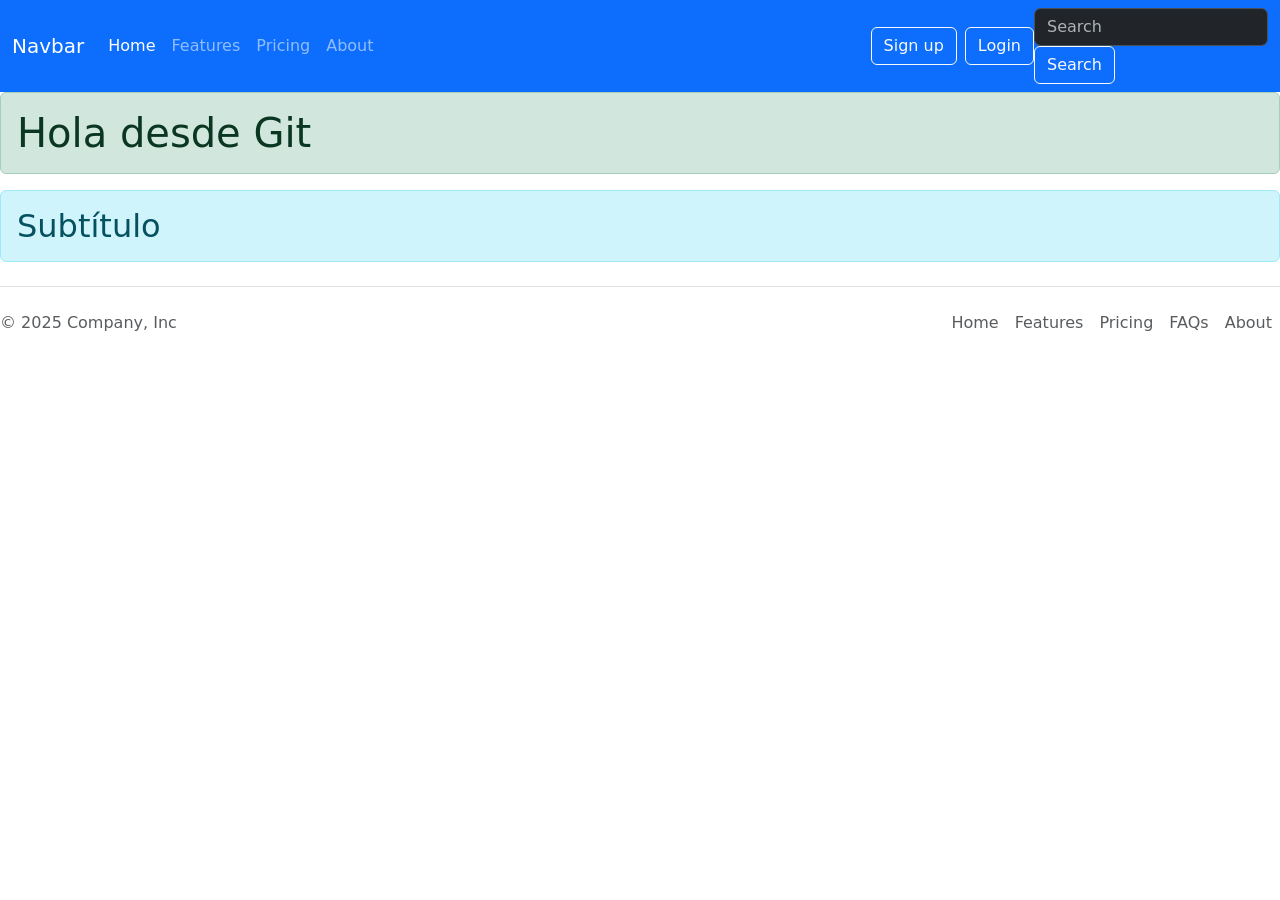
<file: index.html>
<!DOCTYPE html>
<html lang="en">
    <head>  
        <meta charset="UTF-8">
        <meta name="viewport" content="width=device-width, initial-scale=1.0">
        <title>Document</title>
        <link href="https://cdn.jsdelivr.net/npm/bootstrap@5.3.8/dist/css/bootstrap.min.css" rel="stylesheet" integrity="sha384-sRIl4kxILFvY47J16cr9ZwB07vP4J8+LH7qKQnuqkuIAvNWLzeN8tE5YBujZqJLB" crossorigin="anonymous">
        <script src="https://cdn.jsdelivr.net/npm/bootstrap@5.3.8/dist/js/bootstrap.bundle.min.js" integrity="sha384-FKyoEForCGlyvwx9Hj09JcYn3nv7wiPVlz7YYwJrWVcXK/BmnVDxM+D2scQbITxI" crossorigin="anonymous"></script>
    </head>
    <body>
        <header>
      <nav class="navbar navbar-expand-lg bg-primary" data-bs-theme="dark">
      <div class="container-fluid">
        <a class="navbar-brand" href="#">Navbar</a>
        <button
          class="navbar-toggler"
          type="button"
          data-bs-toggle="collapse"
          data-bs-target="#navbarColor02"
          aria-controls="navbarColor02"
          aria-expanded="false"
          aria-label="Toggle navigation"
        >
          <span class="navbar-toggler-icon"></span>
        </button>
        <div class="collapse navbar-collapse" id="navbarColor02">
          <ul class="navbar-nav me-auto mb-2 mb-lg-0">
            <li class="nav-item">
              <a class="nav-link active" aria-current="page" href="#">Home</a>
            </li>
            <li class="nav-item">
              <a class="nav-link" href="#">Features</a>
            </li>
            <li class="nav-item">
              <a class="nav-link" href="#">Pricing</a>
            </li>
            <li class="nav-item">
              <a class="nav-link" href="#">About</a>
            </li>
          </ul>
          <section class="d-flex">
            <button class="btn btn-outline-light me-2" type="button">Sign up</button>
            <button class="btn btn-outline-light" type="button">Login</button>
          </section>
          <form classs="d-flex" role="search">
            <input
              class="form-control me-2"
              type="search"
              placeholder="Search"
              aria-label="Search"
            />
            <button class="btn btn-outline-light" type="submit">Search</button>
          </form>
        </div>
      </div>
    </nav>
    </header>
    <h1 class="alert alert-success">Hola desde Git</h1>
    <h2 class="alert alert-info">Subtítulo</h2>
    <footer class="d-flex flex-wrap justify-content-between align-items-center py-3 my-4 border-top"> <p class="col-md-4 mb-0 text-body-secondary">© 2025 Company, Inc</p> <a href="/" class="col-md-4 d-flex align-items-center justify-content-center mb-3 mb-md-0 me-md-auto link-body-emphasis text-decoration-none" aria-label="Bootstrap"> <svg class="bi me-2" width="40" height="32" aria-hidden="true"><use xlink:href="#bootstrap"></use></svg> </a> <ul class="nav col-md-4 justify-content-end"> <li class="nav-item"><a href="#" class="nav-link px-2 text-body-secondary">Home</a></li> <li class="nav-item"><a href="#" class="nav-link px-2 text-body-secondary">Features</a></li> <li class="nav-item"><a href="#" class="nav-link px-2 text-body-secondary">Pricing</a></li> <li class="nav-item"><a href="#" class="nav-link px-2 text-body-secondary">FAQs</a></li> <li class="nav-item"><a href="#" class="nav-link px-2 text-body-secondary">About</a></li> </ul> </footer>
    </body>
</html>
</file>
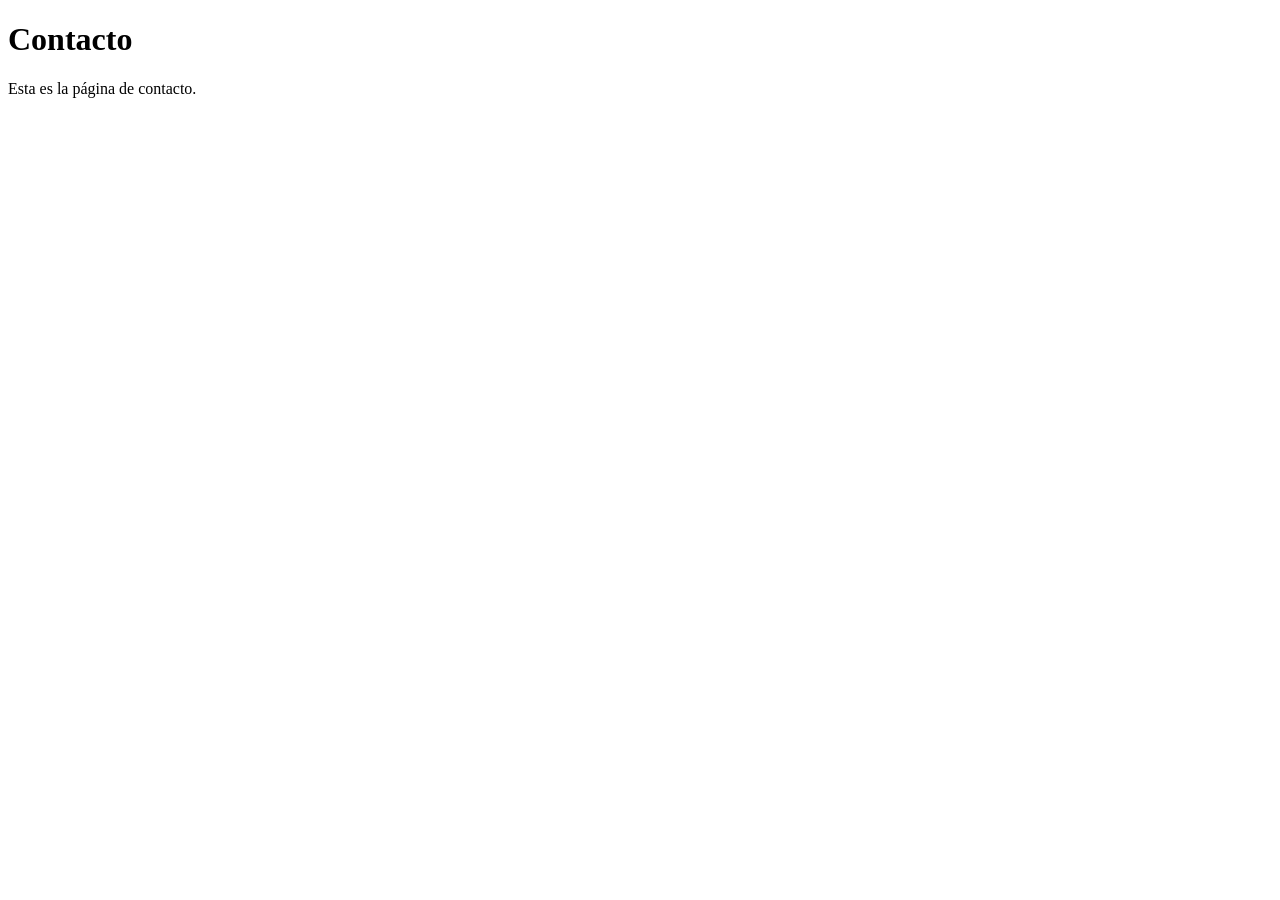
<file: contacto.html>
<!DOCTYPE html>
<html lang="en">
<head>
    <meta charset="UTF-8">
    <meta name="viewport" content="width=device-width, initial-scale=1.0">
    <title>Página de contacto</title>
</head>
<body>
    <h1>Contacto</h1>
    <p>Esta es la página de contacto.</p>
</body>
</html>
</file>
